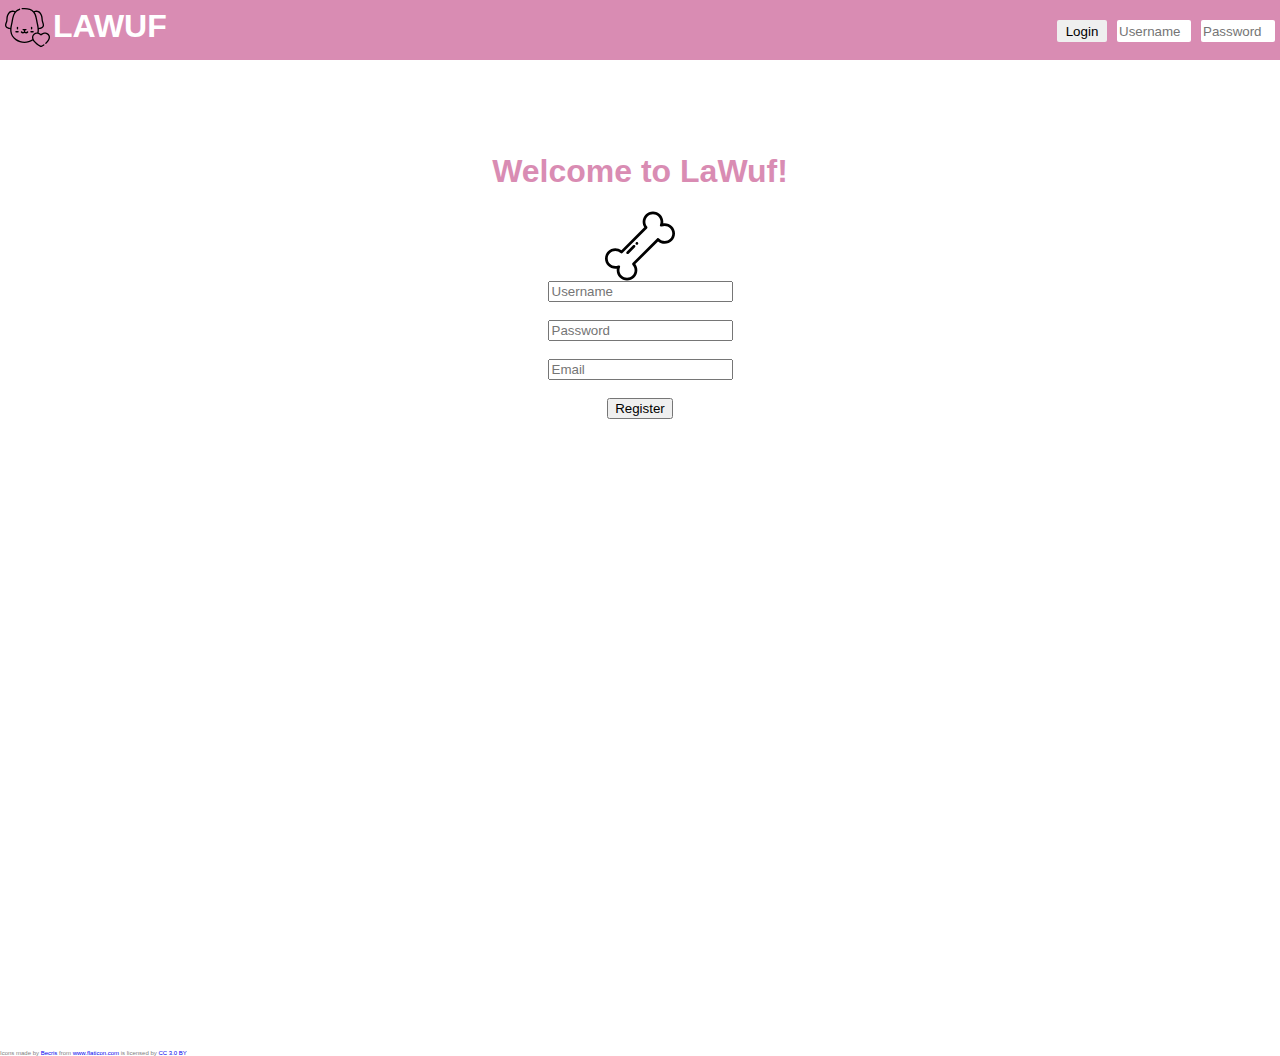
<file: lawuf-server/index.html>
<!DOCTYPE html>
<html lang="en" dir="ltr">
  <head>
    <meta charset="utf-8">
    <!-- Title will be displayed in Browser title bar-->
    <title>LaWuf</title>
    <!-- include external style sheets -->
    <link rel="stylesheet" href="style.css">
    <link rel="shortcut icon" href="img/animal-prints.svg">
  </head>
  <body>
  <header>
      <img id="logoImg" class="leftHeader" src="img/pet.svg" title="LaWuf" alt="">
        <a name="top" href="index.html"></a>
      </img>
      <h1 class="leftHeader">LAWUF</h1>
    </div>

    <input class="headerControl login" type="password" id="password" placeholder="Password">
    <input class="headerControl login" type="text" id="username" placeholder="Username">
    <button id="loginButton" class="headerButton headerControl login">Login</button>
    <button id="logoutButton" class="headerButton headerControl" onclick="lawuf.logout()">Logout</button>
  </header>

  <div id="landing">
    <h1 class="centering">Welcome to LaWuf!</h1>
    <img id="bone" class="centering" src="img/bone.svg" alt="">
  	<input class="centering" type="text" id="reg_username" placeholder="Username"></input><br/>
  	<input class="centering" type="password" id="reg_password" placeholder="Password"></input><br/>
  	<input class="centering" type="email" id="reg_email" placeholder="Email"></input><br/>
  	<button class="centering" onclick="lawuf.register()">Register</button>
  
  </div>

  <div id="content">

      <article class="myArticle" id="myArticle">
        <!-- Image Map Generated by http://www.image-map.net/ -->
        <img class="centering" id="profileImg" src="img/profiles/0.jpg" usemap="#image-map">

        <div id="buttonDiv" class="centering">
          <div class="buttonWrapper centering"><img id="rawButton" class="lovebutton" src="img/iconfinder_heart_1055045.svg"></img></div>
          <div class="buttonWrapper centering"><img id="nopeButton" class="lovebutton" src="img/iconfinder_18_Close_106227.svg"></img></div>
        </div>
      </article>


  </div>
	
  <footer>
      <div>Icons made by <a href="https://www.flaticon.com/authors/becris" title="Becris">Becris</a> from <a href="https://www.flaticon.com/" 		    title="Flaticon">www.flaticon.com</a> is licensed by <a href="http://creativecommons.org/licenses/by/3.0/" 		    title="Creative Commons BY 3.0" target="_blank">CC 3.0 BY</a></div>
  </footer>
  <!-- include external javascript-->
  <script src="https://code.jquery.com/jquery-3.3.1.min.js"
  integrity="sha256-FgpCb/KJQlLNfOu91ta32o/NMZxltwRo8QtmkMRdAu8="
  crossorigin="anonymous"></script>
  <script type="text/javascript" src="script.js"></script>
  </body>
</html>
</file>
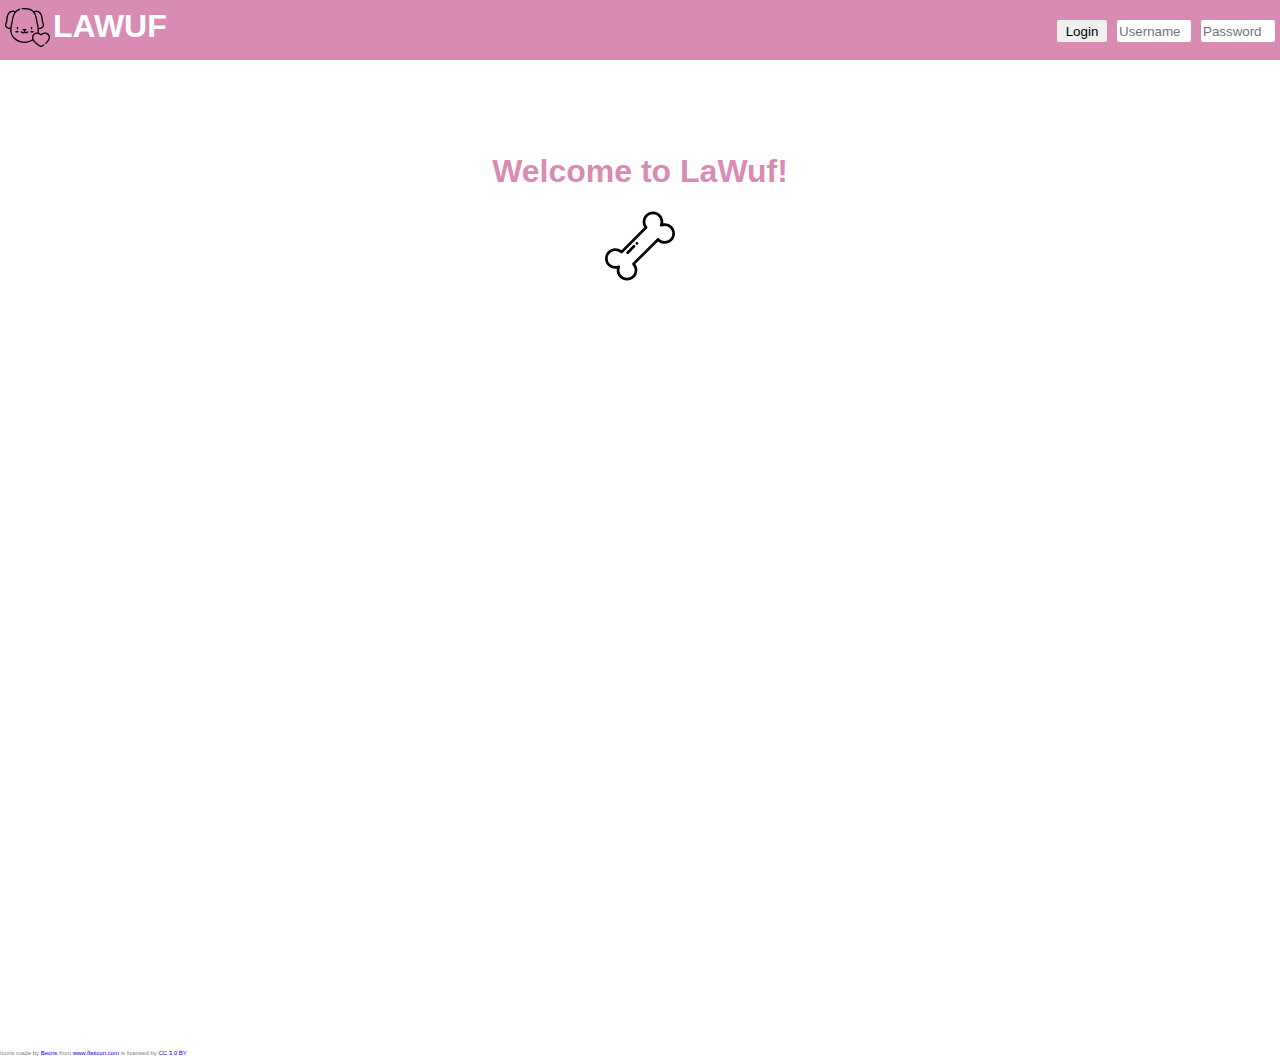
<file: myapp/index.html>
<!DOCTYPE html>
<html lang="en" dir="ltr">
  <head>
    <meta charset="utf-8">
    <!-- Title will be displayed in Browser title bar-->
    <title>LaWuf</title>
    <!-- include external style sheets -->
    <link rel="stylesheet" href="style.css">
    <link rel="shortcut icon" href="img/animal-prints.svg">
  </head>
  <body>
  <header>
      <img id="logoImg" class="leftHeader" src="img/pet.svg" title="LaWuf" alt="">
        <a name="top" href="index.html"></a>
      </img>
      <h1 class="leftHeader">LAWUF</h1>
    </div>

    <input class="headerControl login" type="password" id="password" placeholder="Password">
    <input class="headerControl login" type="text" id="username" placeholder="Username">
    <button id="loginButton" class="headerButton headerControl login">Login</button>
    <button id="logoutButton" class="headerButton headerControl" onclick="lawuf.logout()">Logout</button>
  </header>

  <div id="landing">
    <h1 class="centering">Welcome to LaWuf!</h1>
    <img id="bone" class="centering" src="img/bone.svg" alt="">
  </div>

  <div id="content">

      <article class="myArticle" id="myArticle">
        <!-- Image Map Generated by http://www.image-map.net/ -->
        <img class="centering" id="profileImg" src="img/profiles/0.jpg" usemap="#image-map">

        <div id="buttonDiv" class="centering">
          <div class="buttonWrapper centering"><img id="rawButton" class="lovebutton" src="img/iconfinder_heart_1055045.svg"></img></div>
          <div class="buttonWrapper centering"><img id="nopeButton" class="lovebutton" src="img/iconfinder_18_Close_106227.svg"></img></div>
        </div>
      </article>

  </div>

  <footer>
      <div>Icons made by <a href="https://www.flaticon.com/authors/becris" title="Becris">Becris</a> from <a href="https://www.flaticon.com/" 		    title="Flaticon">www.flaticon.com</a> is licensed by <a href="http://creativecommons.org/licenses/by/3.0/" 		    title="Creative Commons BY 3.0" target="_blank">CC 3.0 BY</a></div>
  </footer>
  <!-- include external javascript-->
  <script src="https://code.jquery.com/jquery-3.3.1.min.js"
  integrity="sha256-FgpCb/KJQlLNfOu91ta32o/NMZxltwRo8QtmkMRdAu8="
  crossorigin="anonymous"></script>
  <script type="text/javascript" src="script.js"></script>
  </body>
</html>
</file>
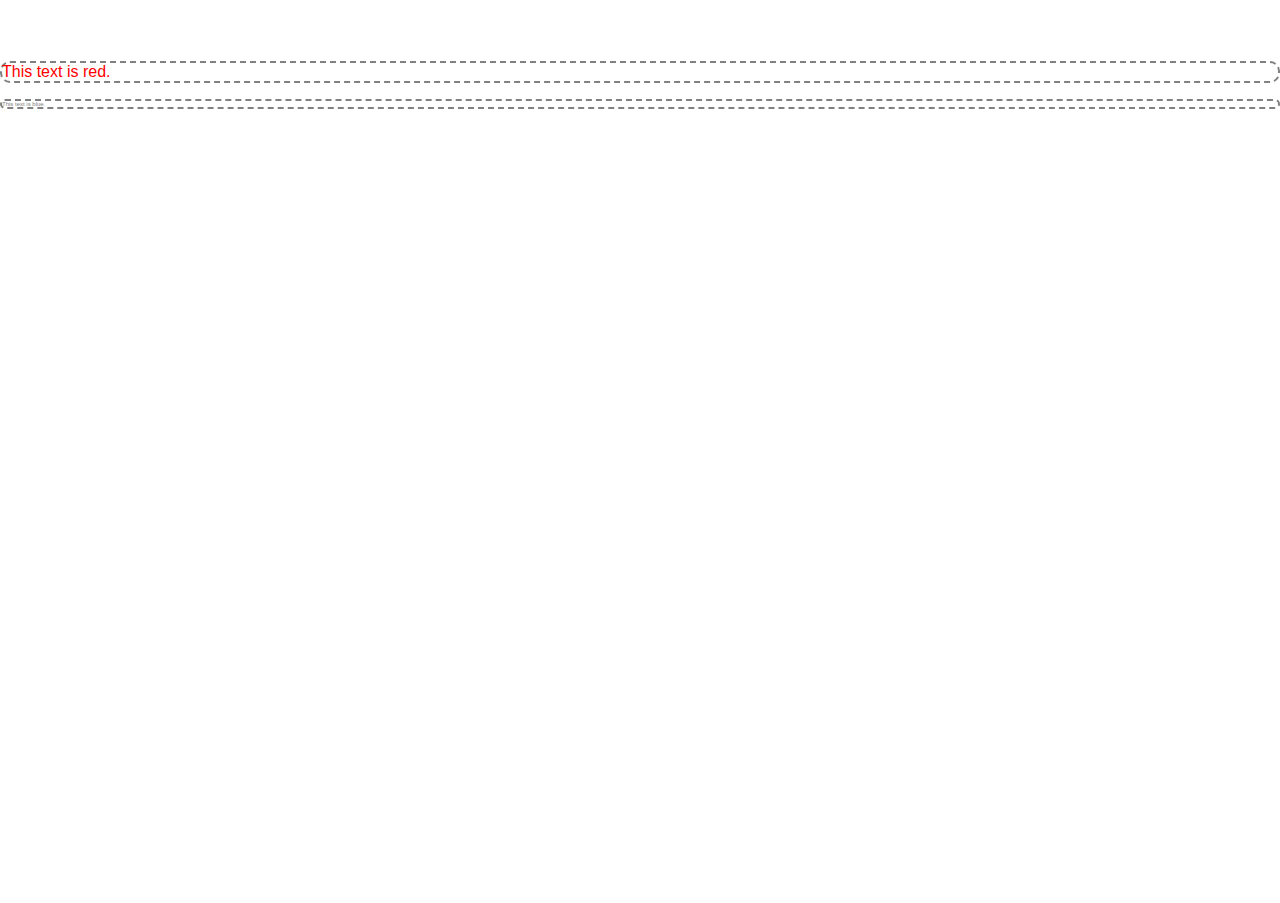
<file: lawuf-server/about.html>
<!DOCTYPE html>
<html lang="en">
<head>
<meta charset="utf-8">
<title>This is me</title>
<link rel="stylesheet" href="style.css" />

<style>
#header {
	color: green;
}

.article {
	color: red;
}

footer {
	color: blue;
}
</style>
</head>
<body>
	<div id="header">
		<h1>This text is green.</h1>
	</div>
	<p class="article" >This text is red.</p>

	<footer>
		<p>This text is blue.</p>
	</footer>
</body>
</html>
</file>
<file: lawuf-server/style.css>
h1 {
  color:white;
  margin-top:3px;
  margin-left:3px;
}

html,
body {
    height: 100%;
    margin: 0 auto;
    font-family: Arial;
}

p {
  color:grey;
  background-color: white;
  border: 2px dashed grey;
  border-radius: 10px;
}

header {
  background-color:  #d98cb3;
  color: white;
  position: fixed;
  width: 100%;
  margin: 0 auto;
  border: 0px;
  padding: 5px;
  height:50px;
}

#logoImg {
  width:45px;
  float:left;
}

.leftHeader {
  float:left;
}

#loginWrapperDiv {
  border-radius: 4px;
  width:70px;
  padding:5px;
  float:right;
}

#headerLogoDiv {
  float: left;

}

.headerControl {
  float:right;
  margin-right: 10px;
  width:70px;
  border:none;
  border-radius: 2px;
  height:18px;
  margin-top: 15px;
  padding:2px;
}

.headerButton {
  background-color:light-grey;
  width:50px;
  border:none;
  height:22px;
}

#landing {
  padding-top: 150px;
  height: 100%;
  width:100%

}

#landing h1 {
    color: #d98cb3;
    text-align: center;
}

#bone {
  height: 70px;
}

#content {
  padding-top: 100px;
  height: 100%;
  width:100%
}

.centering {
  display:block;
  margin-left:auto;
  margin-right:auto;
}
#buttonDiv {
  width:100px;
  height:50px;
  padding:10px;
}

#nopeButton {
  width:40px;
}

#rawButton {
  width:40px;
}

.buttonWrapper {
  float:left;
  width: 44px;
}

footer {
  color: grey;
  font-size: 10%;
}
</file>
<file: myapp/style.css>
h1 {
  color:white;
  margin-top:3px;
  margin-left:3px;
}

html,
body {
    height: 100%;
    margin: 0 auto;
    font-family: Arial;
}

p {
  color:grey;
  background-color: white;
  border: 2px dashed grey;
  border-radius: 10px;
}

header {
  background-color:  #d98cb3;
  color: white;
  position: fixed;
  width: 100%;
  margin: 0 auto;
  border: 0px;
  padding: 5px;
  height:50px;
}

#logoImg {
  width:45px;
  float:left;
}

.leftHeader {
  float:left;
}

#loginWrapperDiv {
  border-radius: 4px;
  width:70px;
  padding:5px;
  float:right;
}

#headerLogoDiv {
  float: left;

}

.headerControl {
  float:right;
  margin-right: 10px;
  width:70px;
  border:none;
  border-radius: 2px;
  height:18px;
  margin-top: 15px;
  padding:2px;
}

.headerButton {
  background-color:light-grey;
  width:50px;
  border:none;
  height:22px;
}

#landing {
  padding-top: 150px;
  height: 100%;
  width:100%

}

#landing h1 {
    color: #d98cb3;
    text-align: center;
}

#bone {
  height: 70px;
}

#content {
  padding-top: 100px;
  height: 100%;
  width:100%
}

.centering {
  display:block;
  margin-left:auto;
  margin-right:auto;
}
#buttonDiv {
  width:100px;
  height:50px;
  padding:10px;
}

#nopeButton {
  width:40px;
}

#rawButton {
  width:40px;
}

.buttonWrapper {
  float:left;
  width: 44px;
}

footer {
  color: grey;
  font-size: 10%;
}
</file>
